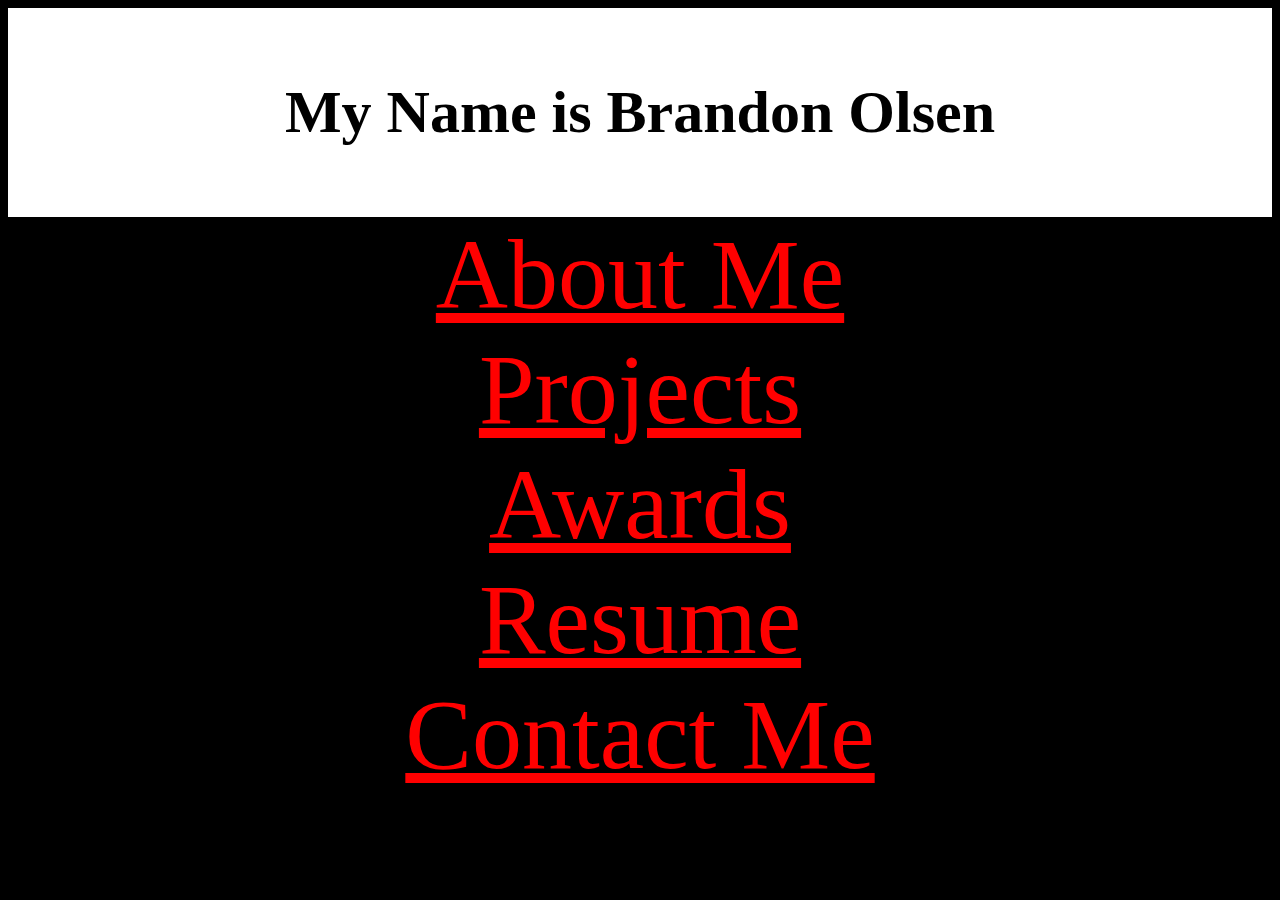
<file: HTML/index.html>
<!DOCTYPE html>
<html lang="en">

<head>

    <meta charset="utf-8">
    <link rel="stylesheet" type="text/css" href="/styles/main.CSS">

</head>

<body>

    <!-- All the different headers -->
        <div class="header">
            <h2>My Name is Brandon Olsen</h2>
        </div>

        <div class="myDivAboutMe">
            <a href="aboutme.html">About Me</a>
        </div>
        <div class="myDivProjects">
            <a href="projects.html">Projects</a>
        </div>
        <div class="myDivAwards">
            <a href="awards.html">Awards</a>
        </div>
        <div class="myDivResume">
            <a href="resume.html">Resume</a>
        </div>
        <div class="myDivContact">
            <a href="contactme.html">Contact Me</a>
        </div>
</body>

</html>
</file>
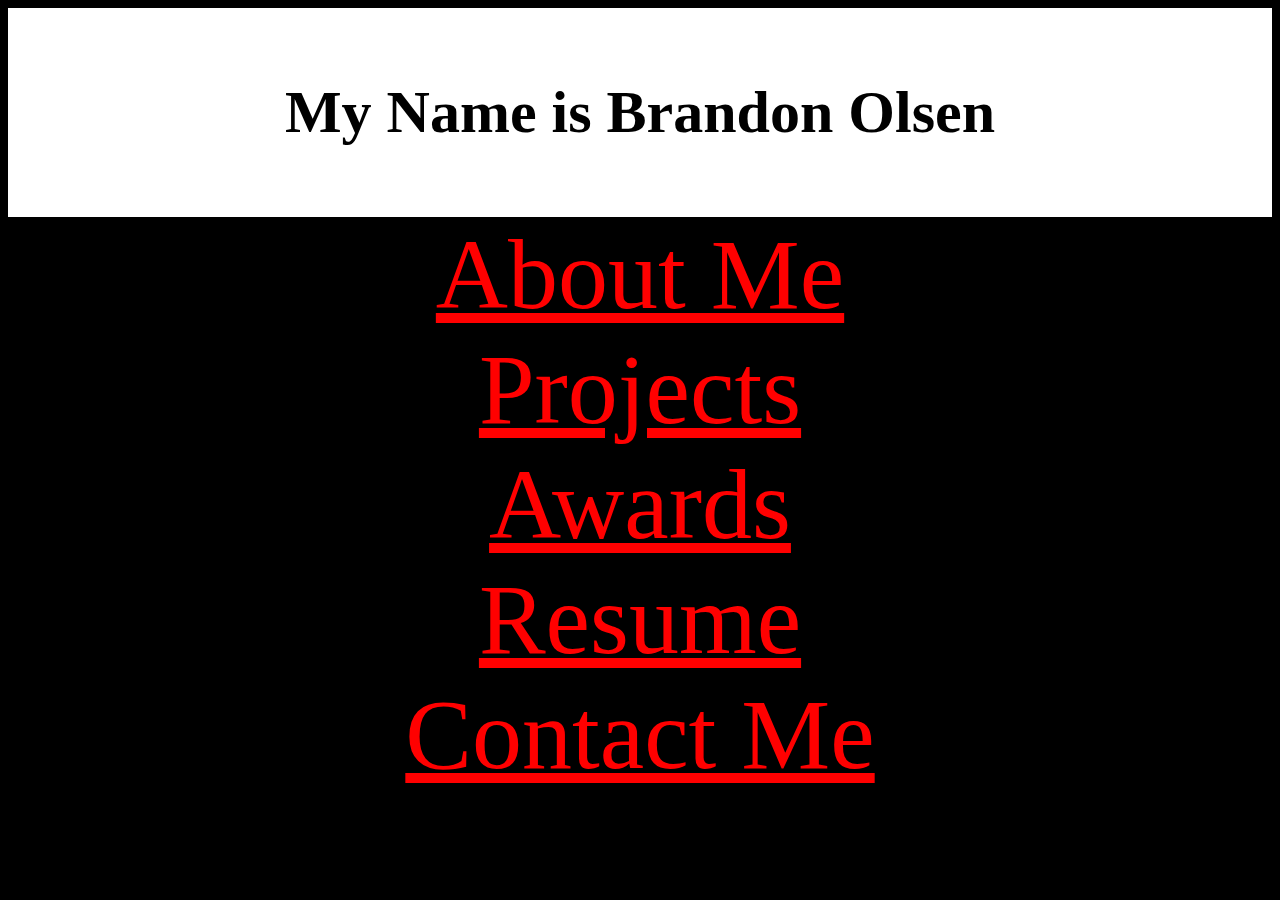
<file: src/html/index.html>
<!DOCTYPE html>
<html lang="en">

<head>

    <meta charset="utf-8">
    <link rel="stylesheet" type="text/css" href="styles/main.CSS">

</head>

<body>

    <!-- All the different headers -->
        <div class="header">
            <h2>My Name is Brandon Olsen</h2>
        </div>

        <div class="myDivAboutMe">
            <a href="aboutme.html">About Me</a>
        </div>
        <div class="myDivProjects">
            <a href="projects.html">Projects</a>
        </div>
        <div class="myDivAwards">
            <a href="awards.html">Awards</a>
        </div>
        <div class="myDivResume">
            <a href="resume.html">Resume</a>
        </div>
        <div class="myDivContact">
            <a href="contactme.html">Contact Me</a>
        </div>
</body>

</html>
</file>
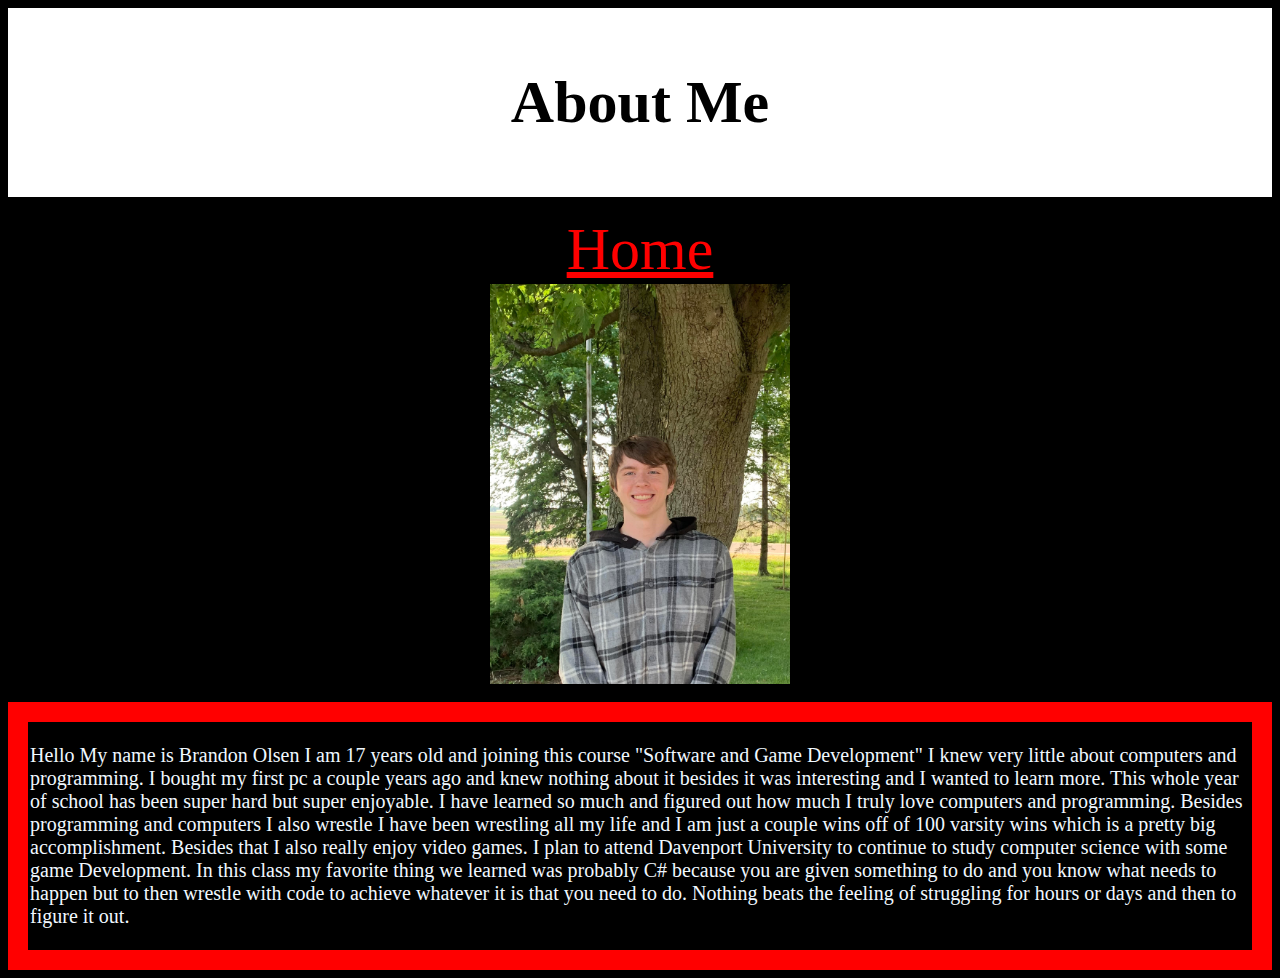
<file: HTML/aboutme.html>
<!DOCTYPE html>
<html lang="en">

<head>

    <meta charset="utf-8">
    <link rel="stylesheet" type="text/css" href="/styles/othermain.css">

</head>

<body>

     <!--  Header -->
    <div class="headerofpage">
        <h1> About Me</h1>
    </div>
    <br>
         <!-- Navigation -->
         <div class="Home">
            <a href="index.html">Home</a>
    </div>

     <!-- Picture of me -->
    <div class="pictureofme">
        <img src="/image/pictureofme.jpg" alt="Picture Of Me">
    </div>

        
    </div>
    <br>
   






 <!-- About Me -->
    <div class="Aboutmediv">
        <p>Hello My name is Brandon Olsen I am 17 years old and joining this course "Software and Game Development" I
            knew very little about
            computers and programming. I bought my first pc a couple years ago and knew nothing about it besides it was
            interesting and I wanted
            to learn more. This whole year of school has been super hard but super enjoyable. I have learned so much and
            figured out how much I
            truly love computers and programming. Besides programming and computers I also wrestle I have been
            wrestling all my life and
            I am just a couple wins off of 100 varsity wins which is a pretty big accomplishment. Besides that I also
            really enjoy video games.
            I plan to attend Davenport University to continue to study computer science with some game Development. In this class my favorite thing
            we learned was probably C# because you are given
            something to do and you know what needs to happen but to then wrestle with code to achieve whatever it is
            that you need to do. Nothing
            beats the feeling of struggling for hours or days and then to figure it out.
        </p>
    </div>
</body>

</html>
</file>
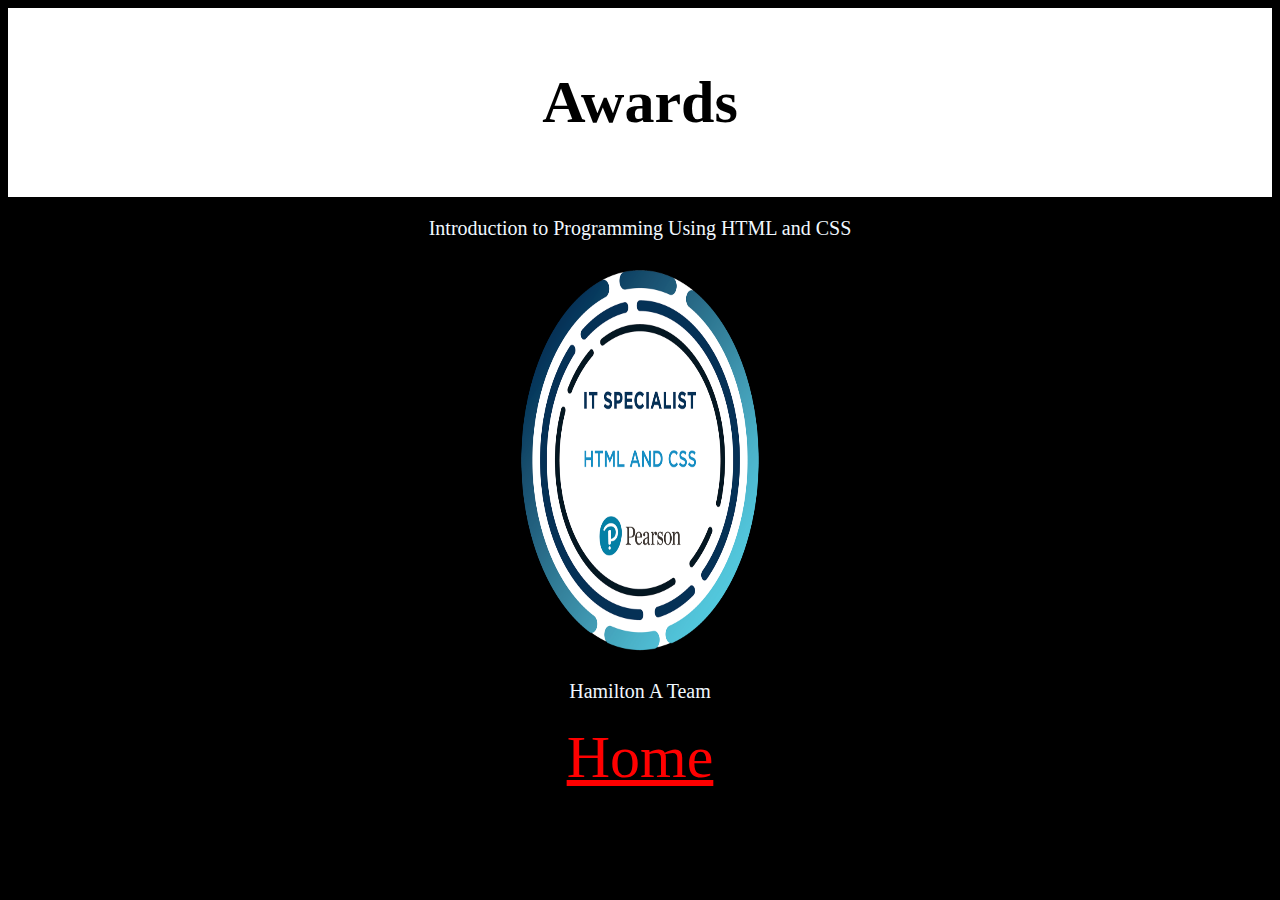
<file: HTML/awards.html>
<!DOCTYPE html>
<html lang="en">

<head>

    <meta charset="utf-8">
    <link rel="stylesheet" type="text/css" href="/styles/othermain.css">
   
</head>

<body>
    <!-- Header -->
    <div class="headerofpage">
        <h1> Awards </h1>
    </div>

    <!-- achievements -->
    <div class="achievements" >
        <p> Introduction to Programming Using HTML and CSS</p>

        <img src="/image/ITS-Badges_HTML-and-CSS_1200px.png"  alt="Certification" width="250" > 
        
    </div>

    <div class="hamilton">
        <p> Hamilton A Team</p>

    </div>

        <!--  Navigation -->
    <div class="Home">
        <a href="index.html">Home</a>
    </div>
    

</body>

</html>
</file>
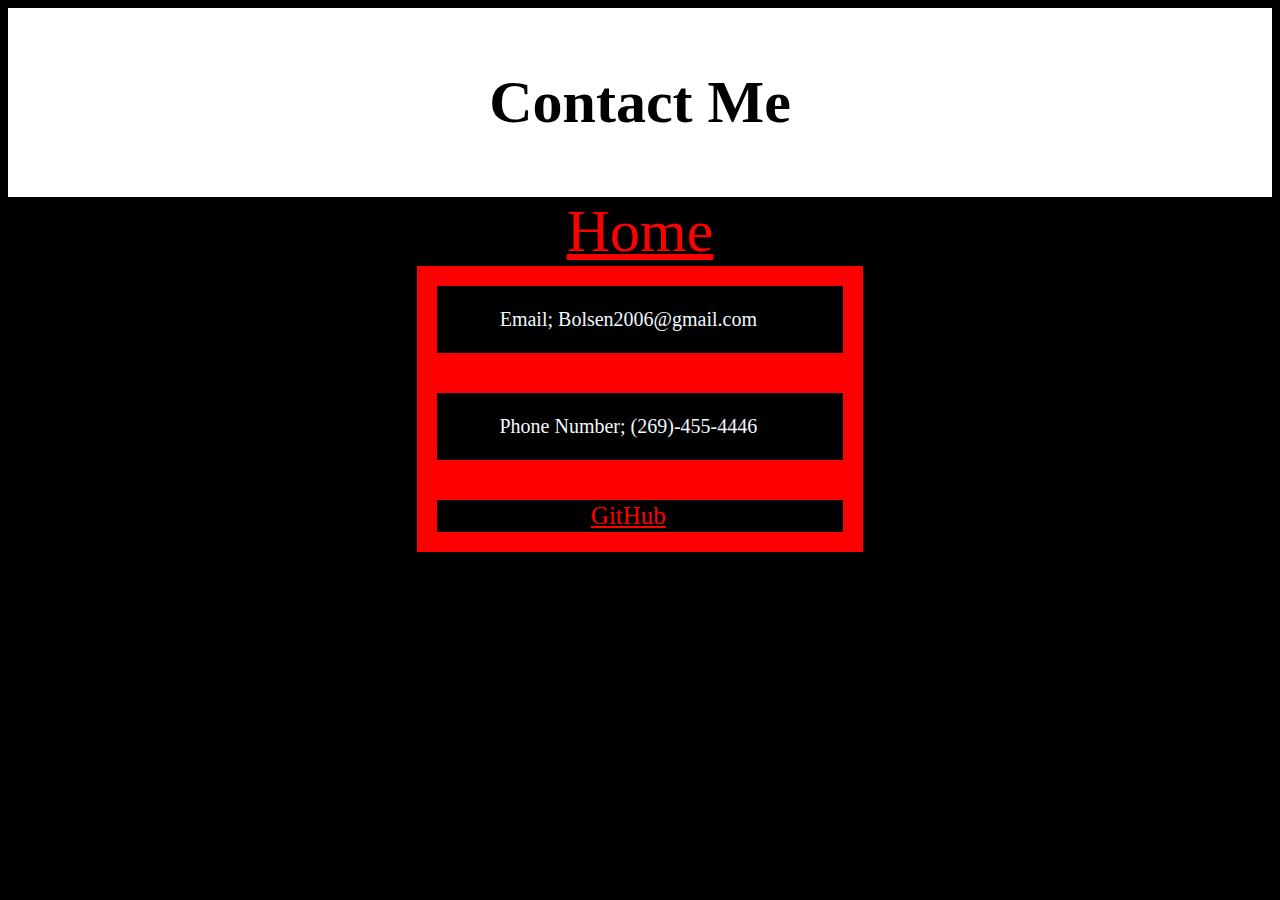
<file: HTML/contactme.html>
<!DOCTYPE html>
<html lang="en">

<head>

    <meta charset="utf-8">
    <link rel="stylesheet" type="text/css" href="/styles/othermain.css">

</head>

<body>
    <!--  Header -->
    <div class="headerofpage">
        <h1>Contact Me</h1>
    </div>
    <!--  navigation-->
    <div class="Home">
        <a href="index.html">Home</a>
    </div>



    <!-- Contact Info -->
    <div class="contactinfo">
        <p>Email; Bolsen2006@gmail.com</p>
    </div>
    <div class="phonecontact">
        <p> Phone Number; (269)-455-4446</p>
    </div>
    <div class="github">
        <a href="https://github.com/BrandonOlsen1" target="_blank">GitHub</a>
    </div>


</body>

</html>
</file>
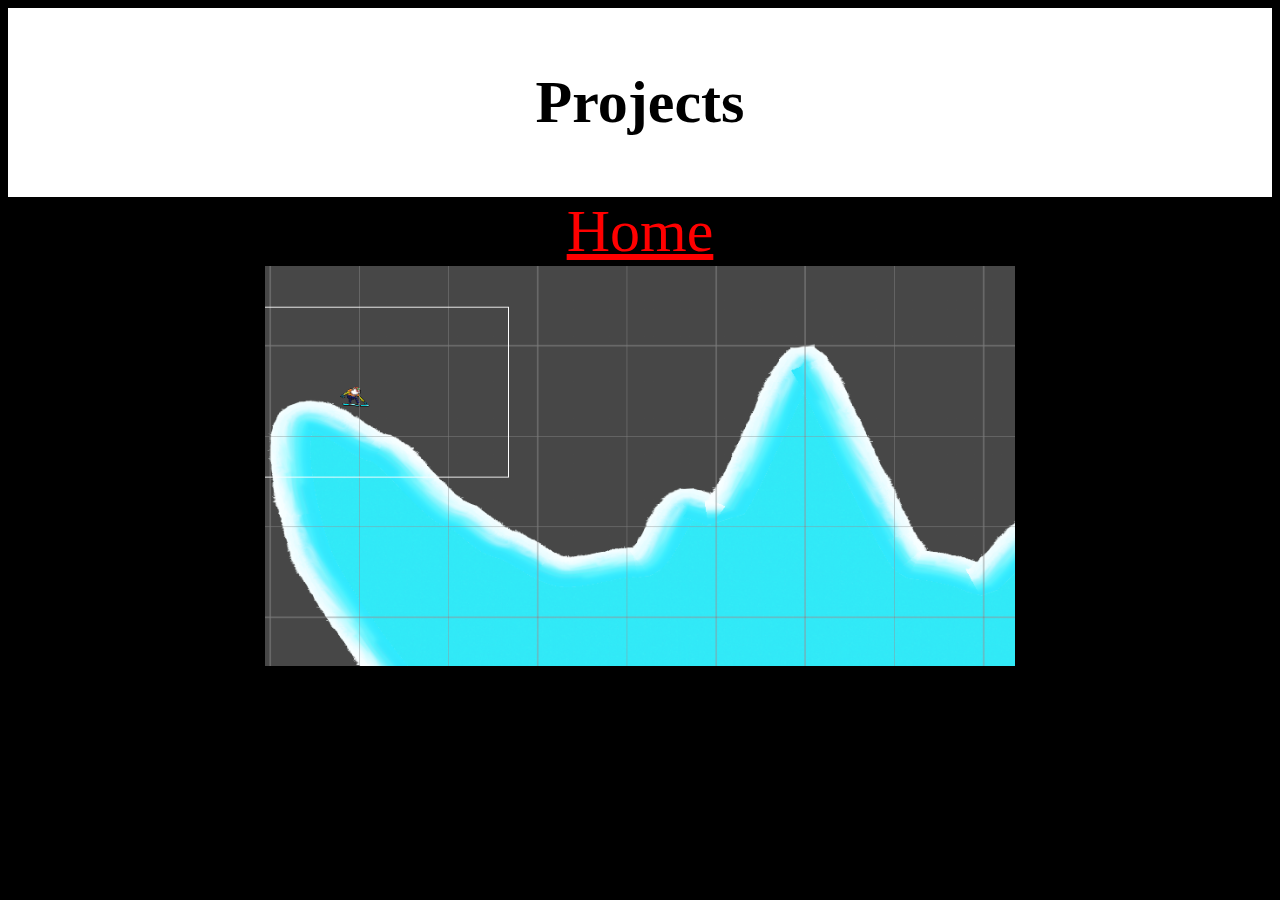
<file: HTML/projects.html>
<!DOCTYPE html>
<html lang="en">

<head>

    <meta charset="utf-8">
    <link rel="stylesheet" type="text/css" href="/styles/othermain.css">

</head>

<body>

    <!-- Header -->
    <div class="headerofpage">
        <h1> Projects</h1>
    </div>

    <!-- Navigation -->
    <div class="Home">
        <a href="index.html">Home</a>
    </div>

    <!-- Using a script to preform a slideshow of some of my favorite projects this year -->
    <div class="slideshow">
        <script>
            var i = 0;
            var images = [];
            var time = 3000;
            images[0] = 'images/img1.png'
            images[1] = 'images/img2.png'
            images[2] = 'images/img3.png'
            images[3] = 'images/img4.png'
            images[4] = 'images/img5.png'
            images[5] = 'images/img6.png'
            images[6] = 'images/img7.png'
            images[7] = 'images/img8.png'
            images[8] = 'images/img9.png'
            images[9] = 'images/img10.png'
            
           
        
            function changeImg() {
                document.slide.src = images[i];

                if (i < images.length - 1) {
                    i++
                } else {
                    i = 0;
                }
                setTimeout("changeImg()", time);
            }
            window.onload = changeImg;


        </script>
    </div>

    <img name="slide" height="500px" width="750px">


    

    






</body>

</html>
</file>
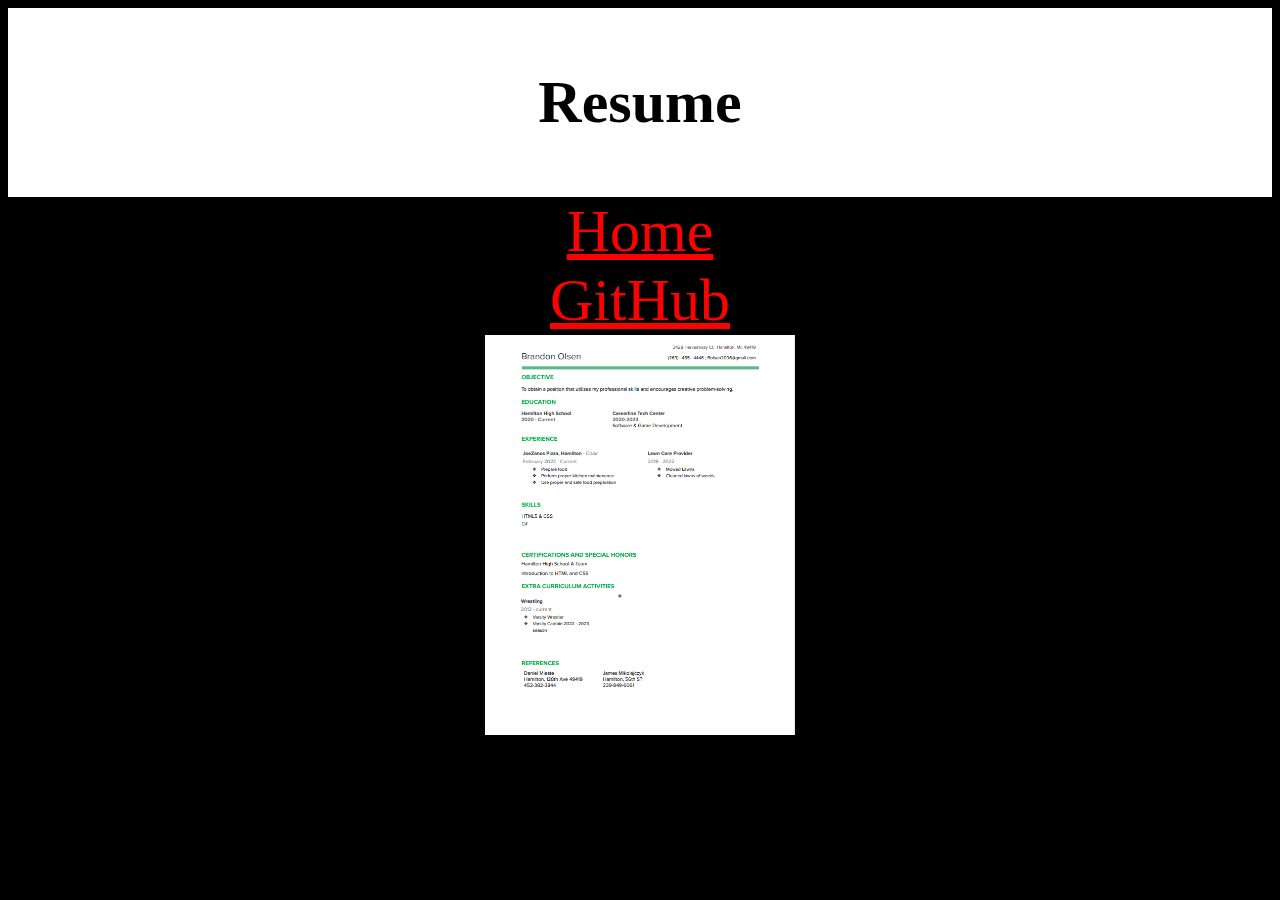
<file: HTML/resume.html>
<!DOCTYPE html>
<html lang="en">

<head>

    <meta charset="utf-8">
    <link rel="stylesheet" type="text/css" href="/styles/othermain.css">

</head>

<body>
    <!-- Header -->
    <div class="headerofpage">
        <h1> Resume</h1>
    </div>

    <!--  Navigation-->
    <div class="Home">
        <a href="index.html">Home</a>
        <br />
        <a href="https://github.com/BrandonOlsen1" target="_blank">GitHub</a>
    </div>



    <!-- My Resume and a download link for it when you click on it-->
    <div class="resume">

        <a href="/image/Resume.png" download="Resume">
            <img src="/Resume.png" alt="Resume">

    </div>






</body>

</html>
</file>
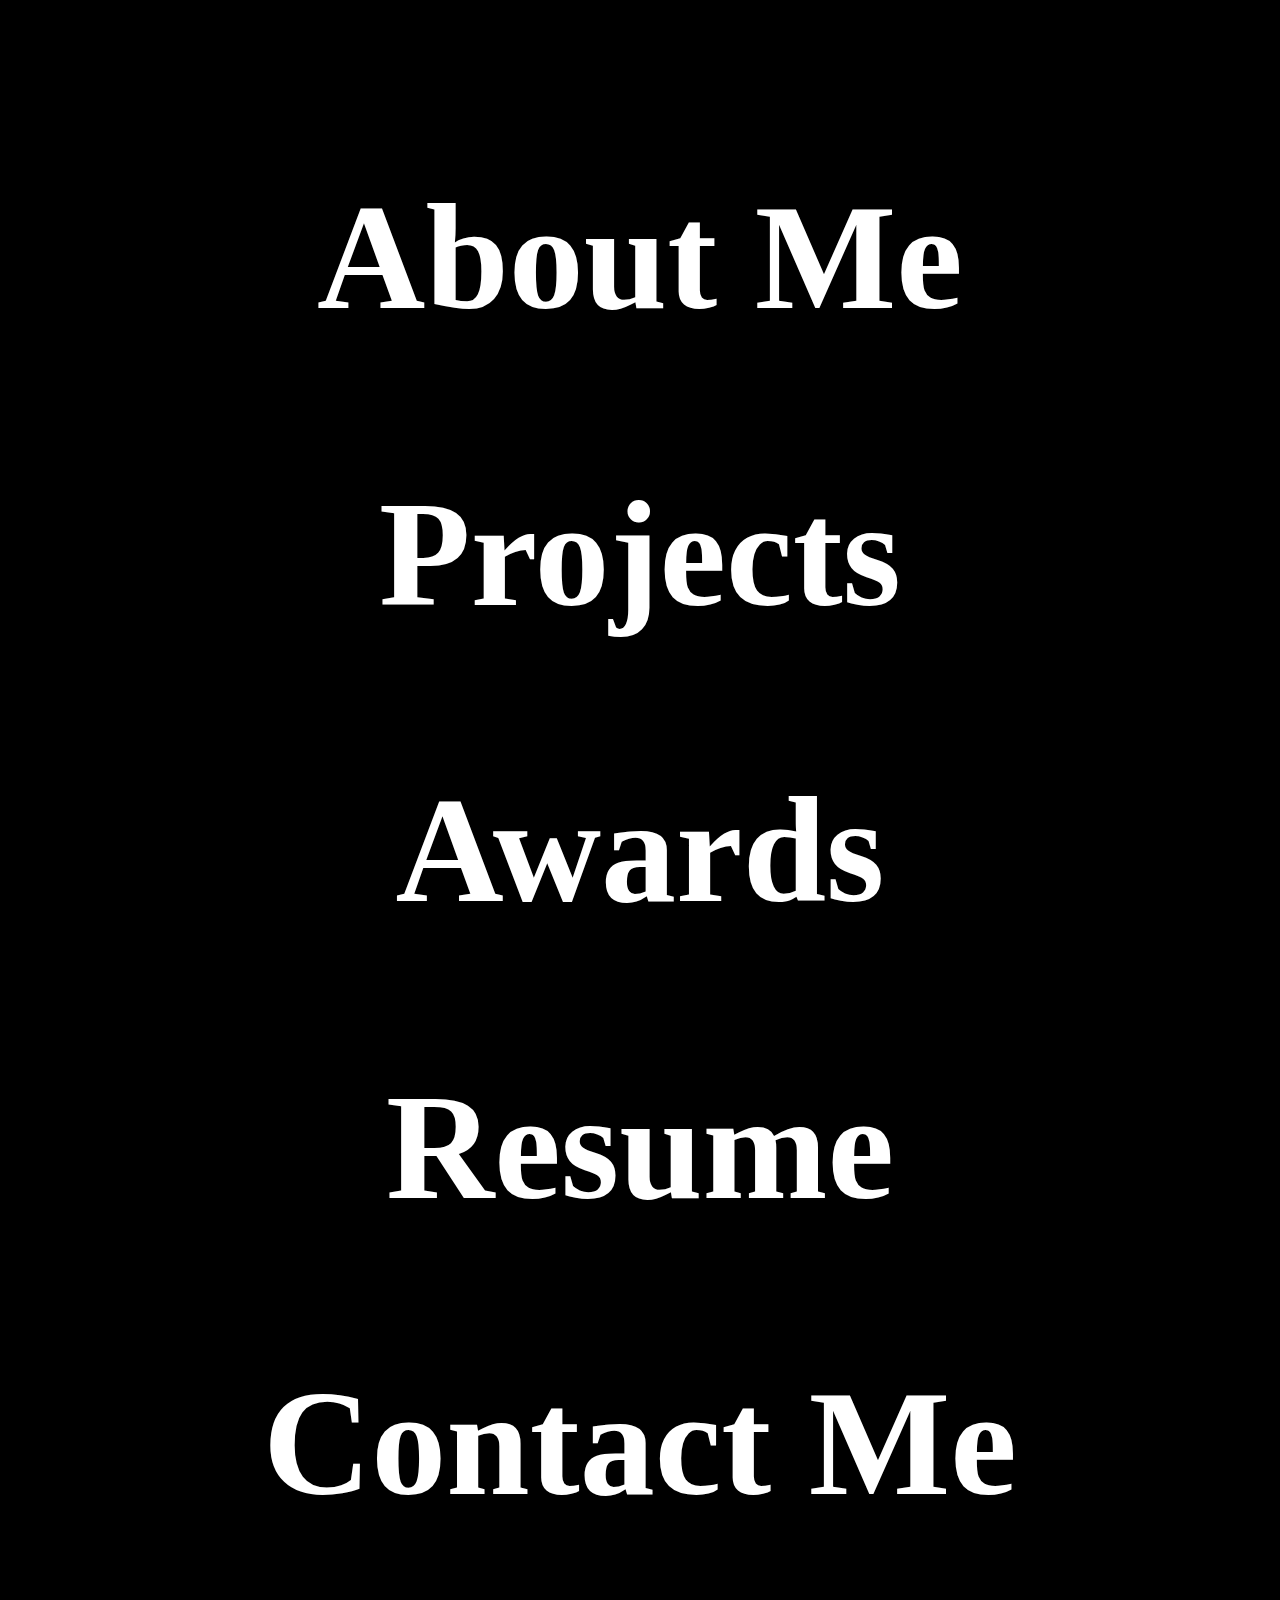
<file: HTML/web.HTML>
<!DOCTYPE html>
<html lang="en">

<head>
    <title>Home</title>
    <meta charset="utf-8">
    <link rel="stylesheet" type="text/css" href="/styles/main.CSS">
</head>

<body>
    
    <div class="myDivName">
        <h2>My Name is Brandon Olsen</h2>
    </div>
    <div class="myDivAboutMe">
        <h2>About Me</h2>
    </div>
    <div class="myDivProjects">
        <h2>Projects</h2>
    </div>
    <div class="myDivAwards">
        <h2>Awards</h2>
    </div>
    <div class="myDivResume">
        <h2>Resume</h2>
    </div>
    <div class="myDivContact">
        <h2>Contact Me</h2>
    </div>



</body>

</html>
</file>
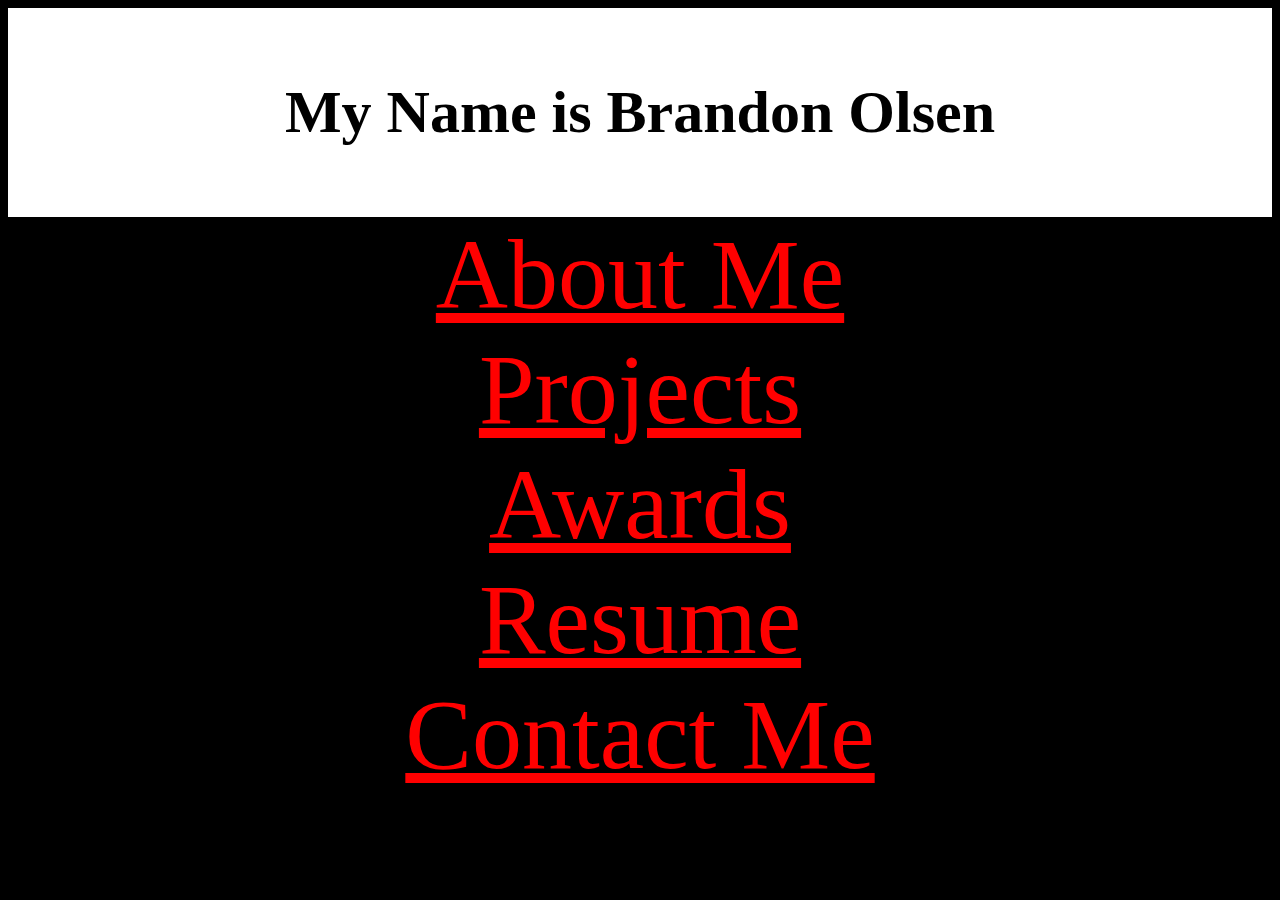
<file: HTML/web.html>
<!DOCTYPE html>
<html lang="en">

<head>

    <meta charset="utf-8">
    <link rel="stylesheet" type="text/css" href="/styles/main.CSS">

</head>

<body>
    
        <div class="header">
            <h2>My Name is Brandon Olsen</h2>
        </div>

        <div class="myDivAboutMe">
            <a href="aboutme.html">About Me</a>
        </div>
        <div class="myDivProjects">
            <a href="projects.html">Projects</a>
        </div>
        <div class="myDivAwards">
            <a href="awards.html">Awards</a>
        </div>
        <div class="myDivResume">
            <a href="resume.html">Resume</a>
        </div>
        <div class="myDivContact">
            <a href="contactme.html">Contact Me</a>
        </div>
    










</body>

</html>
</file>
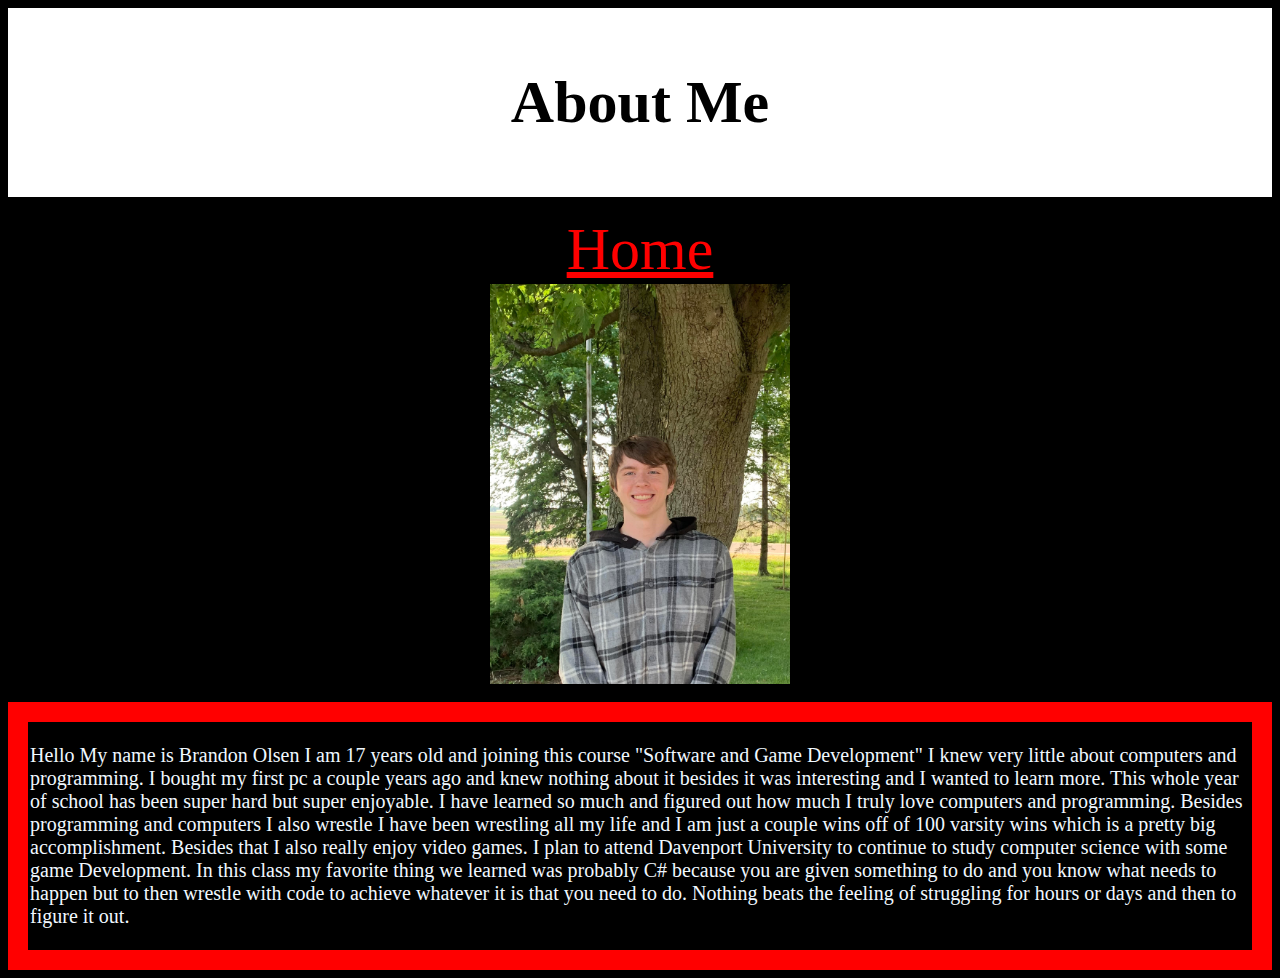
<file: src/html/aboutme.html>
<!DOCTYPE html>
<html lang="en">

<head>

    <meta charset="utf-8">
    <link rel="stylesheet" type="text/css" href="styles/othermain.css">

</head>

<body>

     <!--  Header --> 
    <div class="headerofpage">
        <h1> About Me</h1>
    </div>
    <br>
         <!-- Navigation -->
         <div class="Home">
            <a href="index.html">Home</a>
    </div>

     <!-- Picture of me -->
    <div class="pictureofme">
        <img src="image/pictureofme.jpg" alt="Picture Of Me" height="400px">
    </div>

        
    
    <br>
   






 <!-- About Me -->
    <div class="Aboutmediv">
        <p>Hello My name is Brandon Olsen I am 17 years old and joining this course "Software and Game Development" I
            knew very little about
            computers and programming. I bought my first pc a couple years ago and knew nothing about it besides it was
            interesting and I wanted
            to learn more. This whole year of school has been super hard but super enjoyable. I have learned so much and
            figured out how much I
            truly love computers and programming. Besides programming and computers I also wrestle I have been
            wrestling all my life and
            I am just a couple wins off of 100 varsity wins which is a pretty big accomplishment. Besides that I also
            really enjoy video games.
            I plan to attend Davenport University to continue to study computer science with some game Development. In this class my favorite thing
            we learned was probably C# because you are given
            something to do and you know what needs to happen but to then wrestle with code to achieve whatever it is
            that you need to do. Nothing
            beats the feeling of struggling for hours or days and then to figure it out.
        </p>
    </div>
</body>

</html>
</file>
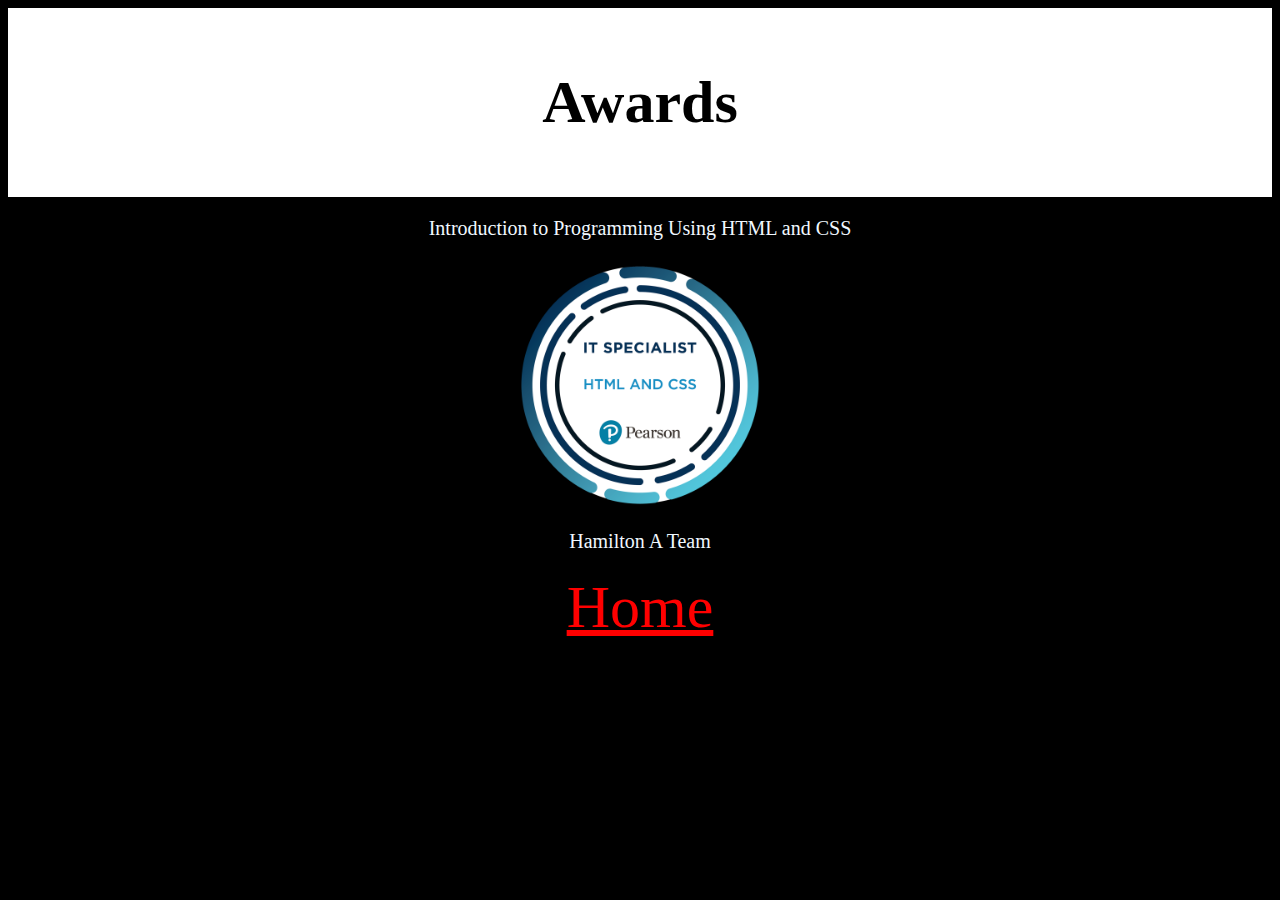
<file: src/html/awards.html>
<!DOCTYPE html>
<html lang="en">

<head>

    <meta charset="utf-8">
    <link rel="stylesheet" type="text/css" href="styles/othermain.css">
   
</head>

<body>
    <!-- Header -->
    <div class="headerofpage">
        <h1> Awards </h1>
    </div>

    <!-- achievements -->
    <div class="achievements" >
        <p> Introduction to Programming Using HTML and CSS</p>

        <img src="image/ITS-Badges_HTML-and-CSS_1200px.png"  alt="Certification" width="250" > 
        
    </div>

    <div class="hamilton">
        <p> Hamilton A Team</p>

    </div>

        <!--  Navigation -->
    <div class="Home">
        <a href="index.html">Home</a>
    </div>
    

</body>

</html>
</file>
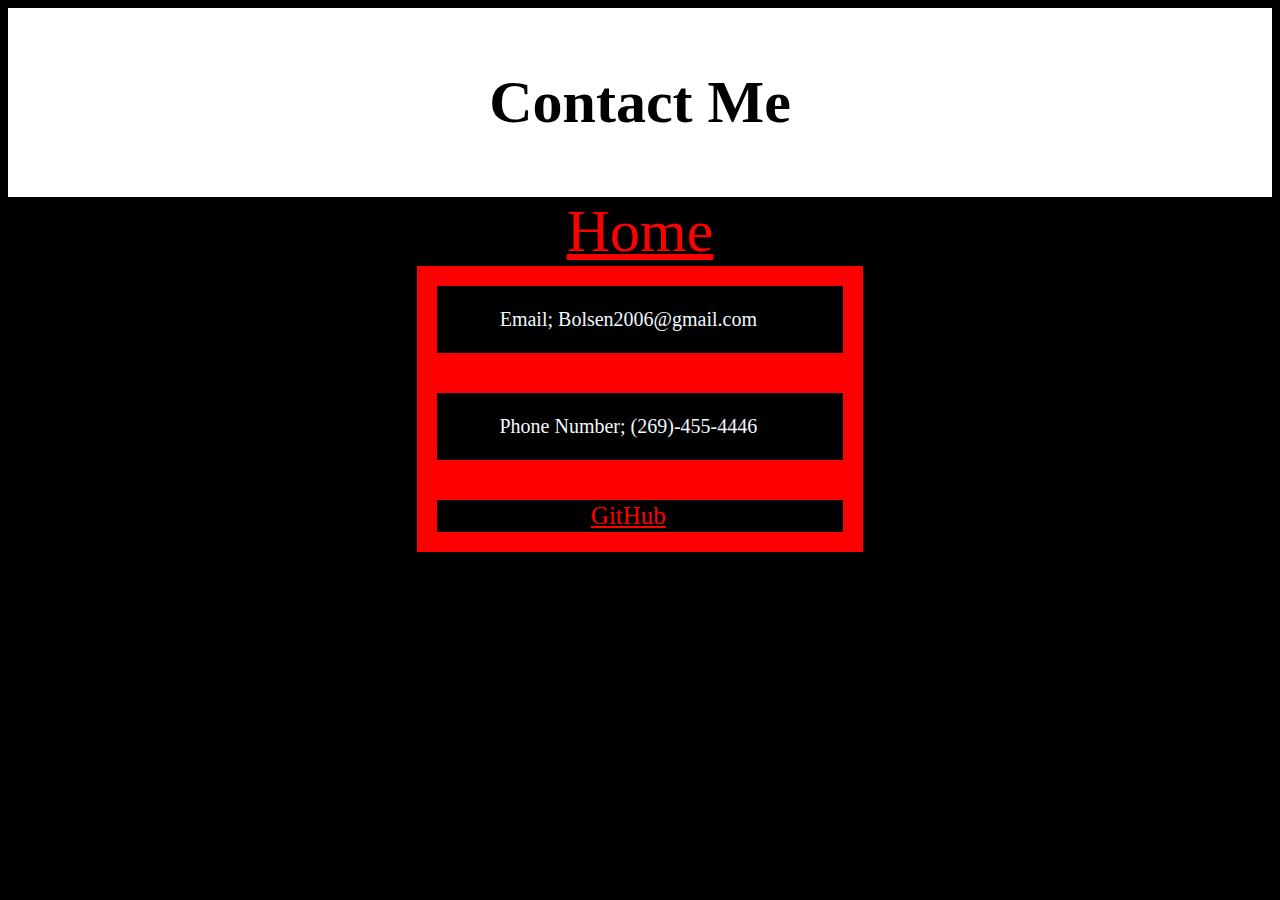
<file: src/html/contactme.html>
<!DOCTYPE html>
<html lang="en">

<head>

    <meta charset="utf-8">
    <link rel="stylesheet" type="text/css" href="styles/othermain.css">

</head>

<body>
    <!--  Header -->
    <div class="headerofpage">
        <h1>Contact Me</h1>
    </div>
    <!--  navigation-->
    <div class="Home">
        <a href="index.html">Home</a>
    </div>



    <!-- Contact Info -->
    <div class="contactinfo">
        <p>Email; Bolsen2006@gmail.com</p>
    </div>
    <div class="phonecontact">
        <p> Phone Number; (269)-455-4446</p>
    </div>
    <div class="github">
        <a href="https://github.com/BrandonOlsen1" target="_blank">GitHub</a>
    </div>


</body>

</html>
</file>
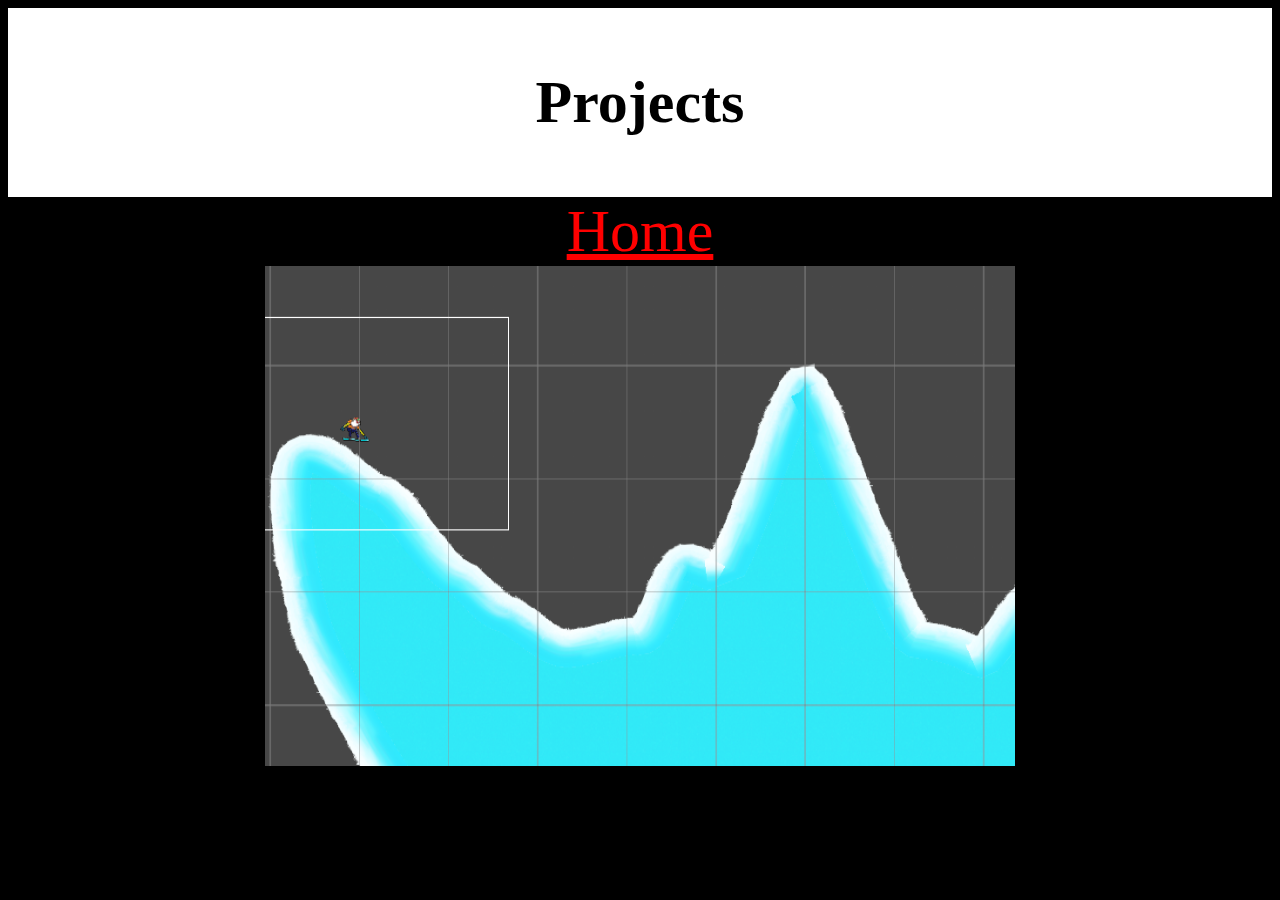
<file: src/html/projects.html>
<!DOCTYPE html>
<html lang="en">

<head>

    <meta charset="utf-8">
    <link rel="stylesheet" type="text/css" href="styles/othermain.css">

</head>

<body>

    <!-- Header -->
    <div class="headerofpage">
        <h1> Projects</h1>
    </div>

    <!-- Navigation -->
    <div class="Home">
        <a href="index.html">Home</a>
    </div>

    <!-- Using a script to preform a slideshow of some of my favorite projects this year -->
    <div class="slideshow">
        <script>
            var i = 0;
            var images = [];
            var time = 3000;
            images[0] = 'images/img1.png'
            images[1] = 'images/img2.png'
            images[2] = 'images/img3.png'
            images[3] = 'images/img4.png'
            images[4] = 'images/img5.png'
            images[5] = 'images/img6.png'
            images[6] = 'images/img7.png'
            images[7] = 'images/img8.png'
            images[8] = 'images/img9.png'
            images[9] = 'images/img10.png'
            
           
        
            function changeImg() {
                document.slide.src = images[i];

                if (i < images.length - 1) {
                    i++
                } else {
                    i = 0;
                }
                setTimeout("changeImg()", time);
            }
            window.onload = changeImg;


        </script>
    </div>

    <img name="slide" height="500px" width="750px">


    

    






</body>

</html>
</file>
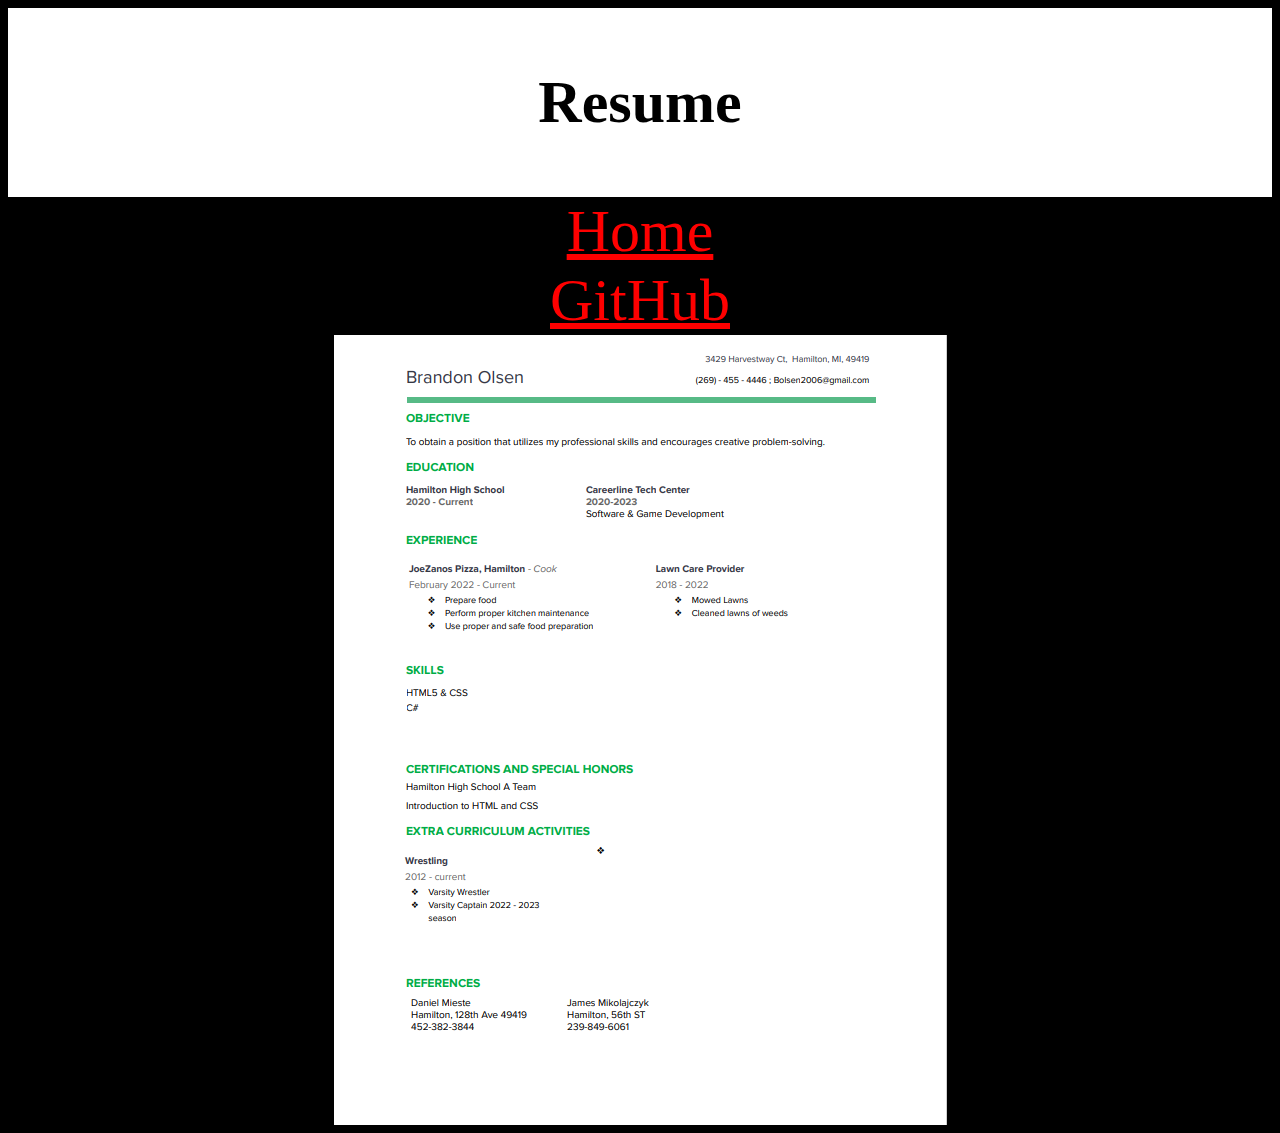
<file: src/html/resume.html>
<!DOCTYPE html>
<html lang="en">

<head>

    <meta charset="utf-8">
    <link rel="stylesheet" type="text/css" href="styles/othermain.css">

</head>

<body>
    <!-- Header -->
    <div class="headerofpage">
        <h1> Resume</h1>
    </div>

    <!--  Navigation-->
    <div class="Home">
        <a href="index.html">Home</a>
        <br />
        <a href="https://github.com/BrandonOlsen1" target="_blank">GitHub</a>
    </div>



    <!-- My Resume and a download link for it when you click on it-->
    <div class="resume">

        <a href="image/Resume.png" download="Resume">
            <img src="image/Resume.png" alt="Resume">

    </div>






</body>

</html>
</file>
<file: styles/main.CSS>
body {
    background-color: black;

}




.header {
    padding: 20px;
    text-align: center;
    background: white;
    color: black;
    font-size: 40px;
}

.myDivAboutMe {

    text-align: center;
    color: white;
    text-align: center;
    font-size: 100px;

}

.myDivProjects {

    text-align: center;
    color: white;
    text-align: center;
    font-size: 100px;
}

.myDivAwards {

    text-align: center;
    color: white;
    text-align: center;
    font-size: 100px;
}

.myDivResume {

    text-align: center;
    color: white;
    text-align: center;
    font-size: 100px;
}

.myDivContact {

    text-align: center;
    color: white;
    text-align: center;
    font-size: 100px;
}


a {
    color: red;
}
</file>
<file: src/html/styles/main.CSS>
body {
    background-color: black;

}




.header {
    padding: 20px;
    text-align: center;
    background: white;
    color: black;
    font-size: 40px;
}

.myDivAboutMe {

    text-align: center;
    color: white;
    text-align: center;
    font-size: 100px;

}

.myDivProjects {

    text-align: center;
    color: white;
    text-align: center;
    font-size: 100px;
}

.myDivAwards {

    text-align: center;
    color: white;
    text-align: center;
    font-size: 100px;
}

.myDivResume {

    text-align: center;
    color: white;
    text-align: center;
    font-size: 100px;
}

.myDivContact {

    text-align: center;
    color: white;
    text-align: center;
    font-size: 100px;
}


a {
    color: red;
}
</file>
<file: styles/othermain.css>
body {
    background-color: black;

}


a {
    color: red;
}

.Home{
    
    text-align: center;
    font-size: 60px;
    
}

p {
    color: aliceblue;
    font-size: 20px;
}

.Aboutmediv {
    

    border: 20px solid red;
    padding: 2px;
    margin: auto;
    font-size: 25px ;
   
    
  }

  div
  {
    color: white;
  }

  .headerofpage {
    padding: 20px;
    text-align: center;
    background: white;
    color: black;
    font-size: 30px;
  }
  .contactinfo
  {
    color: red;
    font-size: 30px;
    width: 30%;
    border: 20px solid red;
    padding: 2px;
    margin: auto;
    font-size: 25px ;
    padding-right: 2%;
    text-align: center;
  }
  .phonecontact
  {
    color: red;
    font-size: 30px;
    width: 30%;
    border: 20px solid red;
    padding: 2px;
    margin: auto;
    font-size: 25px ;
    padding-right: 2%;
    text-align: center;
  }
  .achievements
  {
   text-align: center; 
   color: red;
    
   
  }
  img {
    display: block;
    margin-left: auto;
    margin-right: auto;
    height: 400px;
  }

  .github {
    color: red;
    font-size: 50px;
    width: 30%;
    border: 20px solid red;
    padding: 2px;
    margin: auto;
    font-size: 25px ;
    padding-right: 2%;
    text-align: center;
  }

  .hamilton {
    text-align: center;
  }
</file>
<file: src/html/styles/othermain.css>
body {
    background-color: black;

}


a {
    color: red;
}

.Home{
    
    text-align: center;
    font-size: 60px;
    
}

p {
    color: aliceblue;
    font-size: 20px;
}

.Aboutmediv {
    

    border: 20px solid red;
    padding: 2px;
    margin: auto;
    font-size: 25px ;
   
    
  }

  div
  {
    color: white;
  }

  .headerofpage {
    padding: 20px;
    text-align: center;
    background: white;
    color: black;
    font-size: 30px;
  }
  .contactinfo
  {
    color: red;
    font-size: 30px;
    width: 30%;
    border: 20px solid red;
    padding: 2px;
    margin: auto;
    font-size: 25px ;
    padding-right: 2%;
    text-align: center;
  }
  .phonecontact
  {
    color: red;
    font-size: 30px;
    width: 30%;
    border: 20px solid red;
    padding: 2px;
    margin: auto;
    font-size: 25px ;
    padding-right: 2%;
    text-align: center;
  }
  .achievements
  {
   text-align: center; 
   color: red;
    
   
  }
  img {
    display: block;
    margin-left: auto;
    margin-right: auto;
   
  }

  .github {
    color: red;
    font-size: 50px;
    width: 30%;
    border: 20px solid red;
    padding: 2px;
    margin: auto;
    font-size: 25px ;
    padding-right: 2%;
    text-align: center;
  }

  .hamilton {
    text-align: center;
  }
</file>
